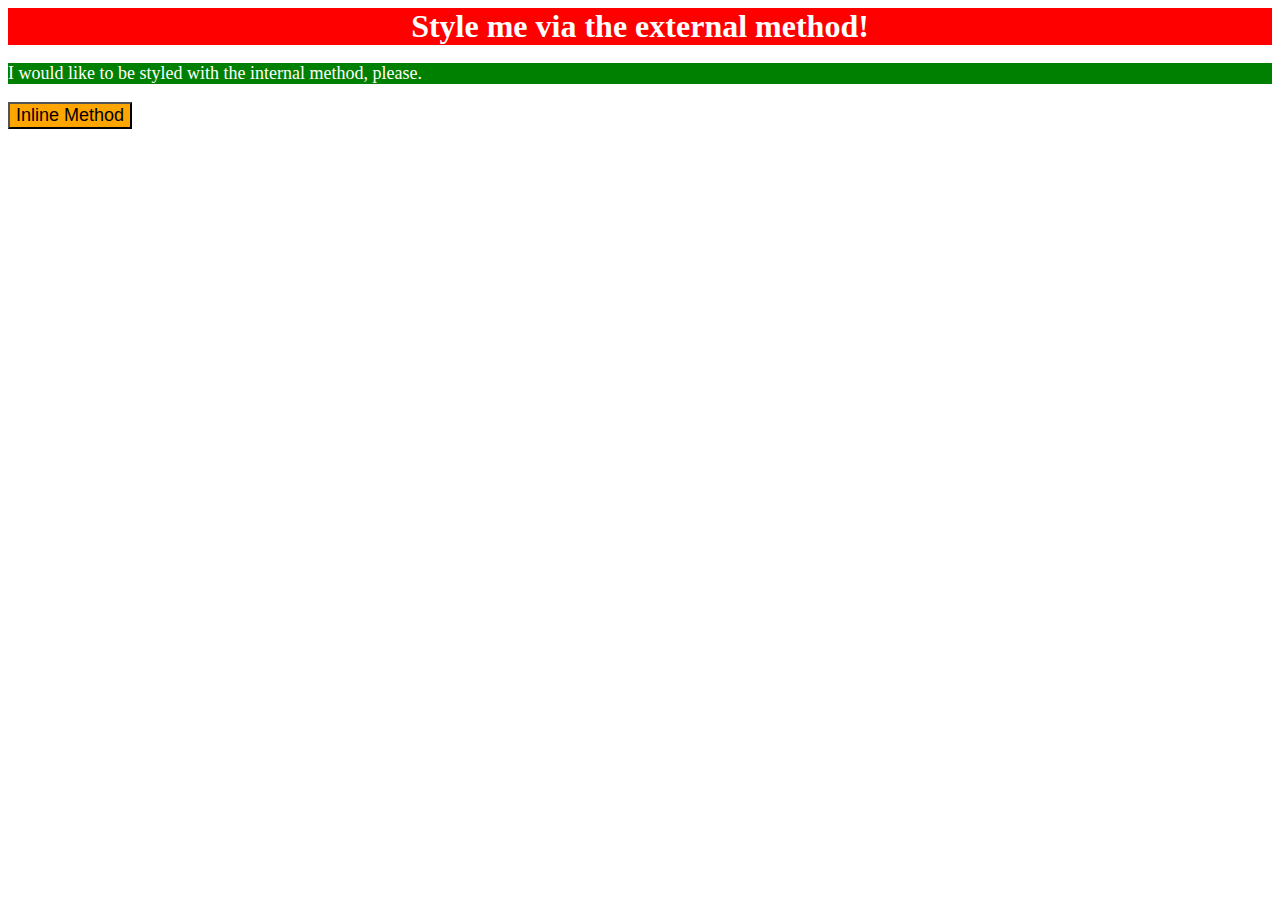
<file: foundations/intro-to-css/01-css-methods/index.html>
<!DOCTYPE html>
<html lang="en">
  <head>
    <link rel="stylesheet" href="styles.css"
    <meta charset="UTF-8">
    <meta http-equiv="X-UA-Compatible" content="IE=edge">
    <meta name="viewport" content="width=device-width, initial-scale=1.0">
    <title>Methods for Adding CSS</title>
    <style>
      p {
    background-color: green;
    color: white;
    font-size: 18px;
    }
button {
    background-color: orange;
    font-size: 18px;
    }
    </style>
  </head>
  <body>
    <div>Style me via the external method!</div>
    <p class="green-text">I would like to be styled with the internal method, please.</p>
    <button class="orange-button">Inline Method</button>
  </body>
</html>
</file>
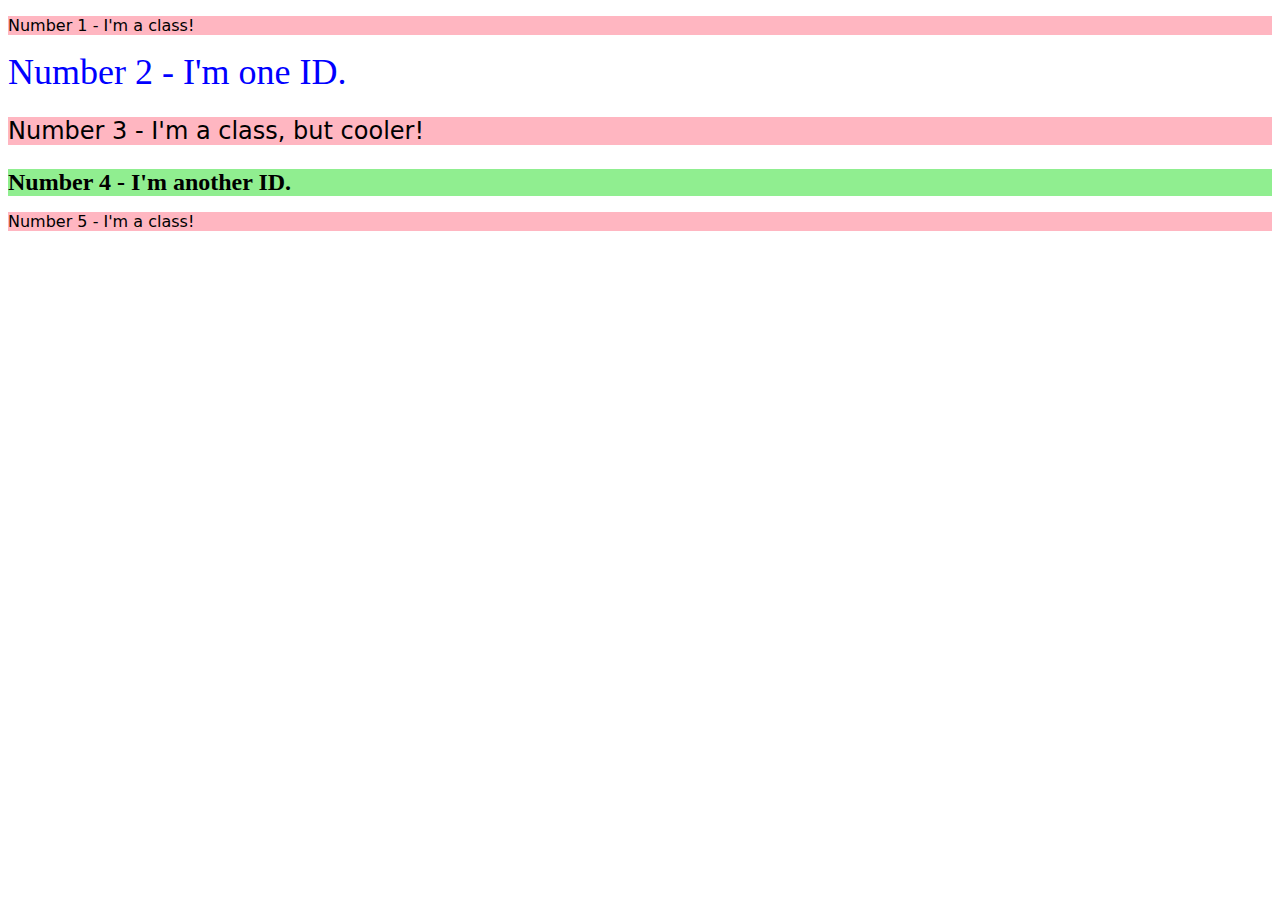
<file: foundations/intro-to-css/02-class-id-selectors/index.html>
<!DOCTYPE html>
<html lang="en">
  <head>
    <meta charset="UTF-8">
    <meta http-equiv="X-UA-Compatible" content="IE=edge">
    <meta name="viewport" content="width=device-width, initial-scale=1.0">
    <title>Class and ID Selectors</title>
    <link rel="stylesheet" href="style.css">
  </head>
  <body>
    <p class="odd-text">Number 1 - I'm a class!</p>
    <div id="second">Number 2 - I'm one ID.</div>
    <p class="odd-text larger-size", >Number 3 - I'm a class, but cooler!</p>
    <div id="fourth">Number 4 - I'm another ID.</div>
    <p class="odd-text">Number 5 - I'm a class!</p>
  </body>
</html>
</file>
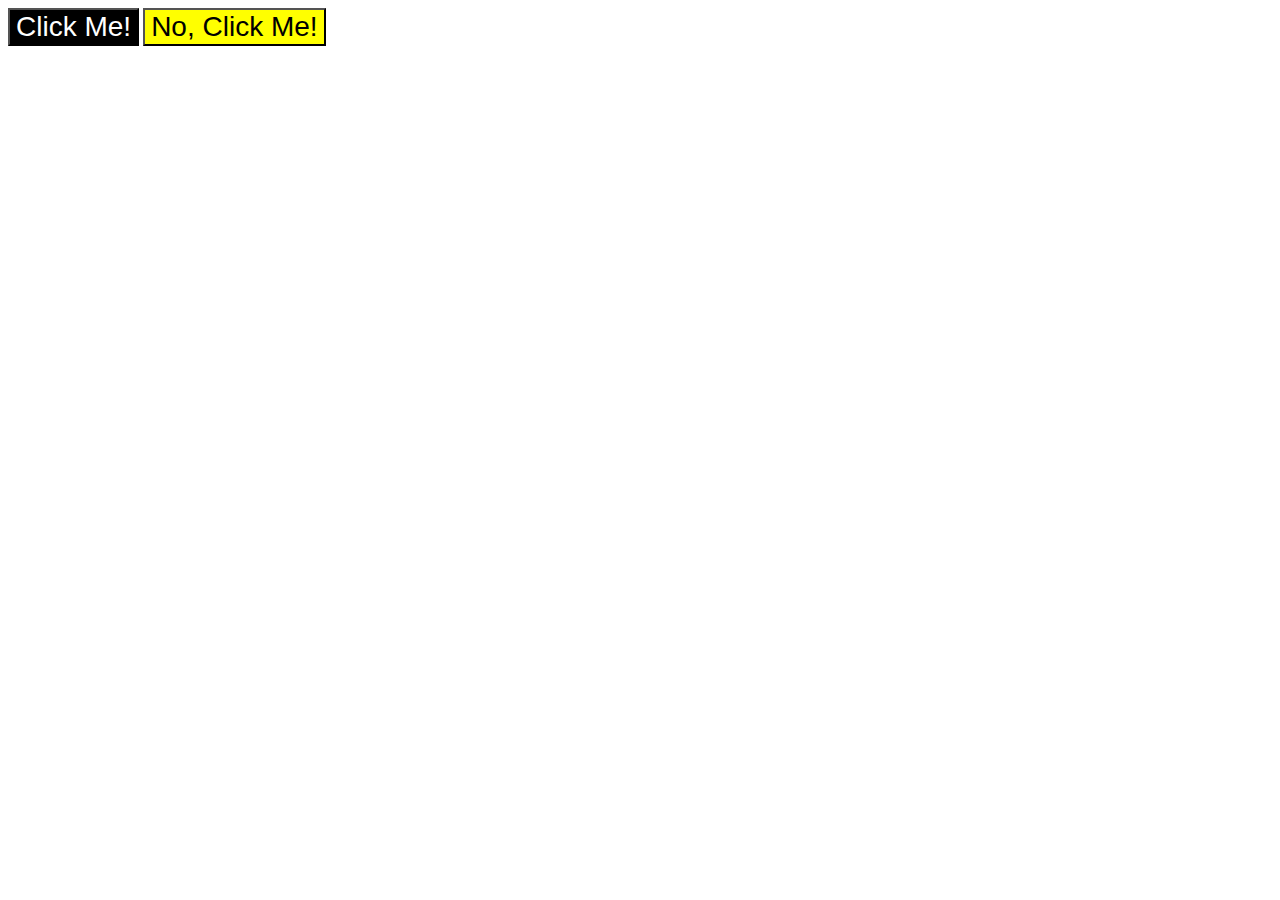
<file: foundations/intro-to-css/03-grouping-selectors/index.html>
<!DOCTYPE html>
<html lang="en">
  <head>
    <meta charset="UTF-8">
    <meta http-equiv="X-UA-Compatible" content="IE=edge">
    <meta name="viewport" content="width=device-width, initial-scale=1.0">
    <title>Grouping Selectors</title>
    <link rel="stylesheet" href="style.css">
  </head>
  <body>
    <button class="click">Click Me!</button>
    <button class="no-click">No, Click Me!</button>
  </body>
</html>
</file>
<file: foundations/intro-to-css/01-css-methods/styles.css>
div {
    font-size: 32px;
    text-align: center;
    background-color: red;
    color: white;
    font-weight: bold;
}
</file>
<file: foundations/intro-to-css/02-class-id-selectors/style.css>
.odd-text {
    background-color: lightpink;
    font-family: 'Verdana', 'DejaVu Sans', sans-serif;
}
#second {
    color: blue;
    font-size: 36px;
}
#fourth {
    background-color: lightgreen;
    font-size: 24px;
    font-weight: bold;
}
.larger-size {
    font-size: 24px;
}
</file>
<file: foundations/intro-to-css/03-grouping-selectors/style.css>
.click,
.no-click {
    font-size: 28px;
    font-family: 'Helvetica', 'Times New Roman', sans-serif;
}
.click {
    background-color: black;
    color: white;
}
.no-click {
    background-color: yellow;
}
</file>
